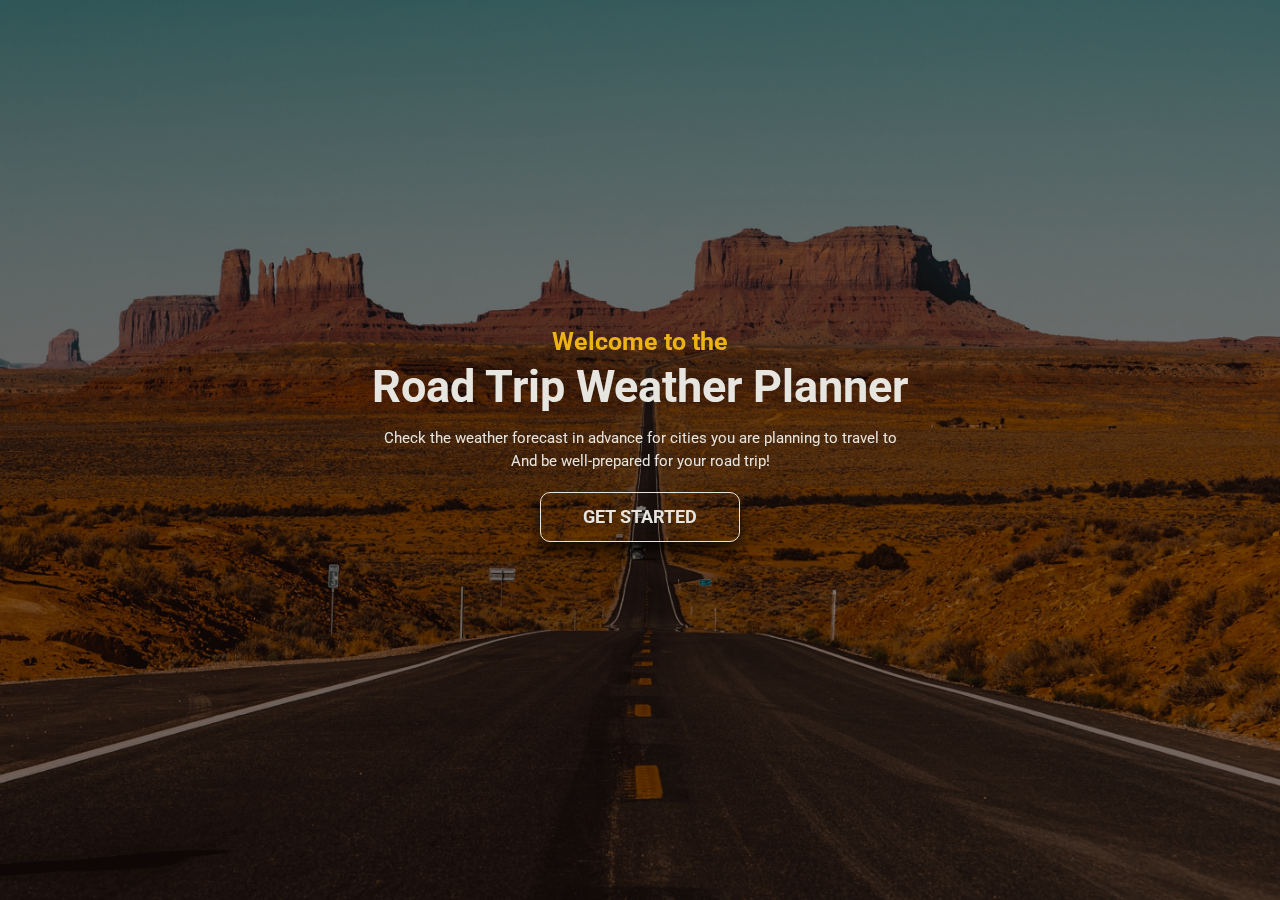
<file: index.html>
<!DOCTYPE html>
<html lang="en">

<head>
    <meta charset="UTF-8">
    <meta http-equiv="X-UA-Compatible" content="IE=edge">
    <meta name="viewport" content="width=device-width, initial-scale=1.0">
    <!-- Materialize CSS library -->
    <link rel="stylesheet" href="https://cdnjs.cloudflare.com/ajax/libs/materialize/1.0.0/css/materialize.min.css">
    <!-- Google font -->
    <link rel="preconnect" href="https://fonts.googleapis.com">
    <link rel="preconnect" href="https://fonts.gstatic.com" crossorigin>
    <link href="https://fonts.googleapis.com/css2?family=Roboto:wght@400;700&display=swap" rel="stylesheet">
    <!-- Local CSS -->
    <link rel="stylesheet" href="./assets/css/reset.css">
    <link rel="stylesheet" href="./assets/css/style.css">
    <title>Road Trip Weather Planner</title>
</head>

<body style="display:flex;flex-direction:column;justify-content:center;align-items:center">
    <div class="index-header">
        <h5>Welcome to the</h5>
        <h1>Road Trip Weather Planner</h1>
    </div>

    <div class="index-main">
        <div class="app-description">
            <p>Check the weather forecast in advance for cities you are planning to travel to</p>
            <p>And be well-prepared for your road trip!</p>
        </div>
        <button id="start-btn">
            <a href="dashboard.html" id="link-to-dashboard">
                GET STARTED
            </a>
        </button>
    </div>

    <script src="https://cdnjs.cloudflare.com/ajax/libs/materialize/1.0.0/js/materialize.min.js"></script>
    <script src="./assets/js/script.js"></script>
</body>

</html>
</file>
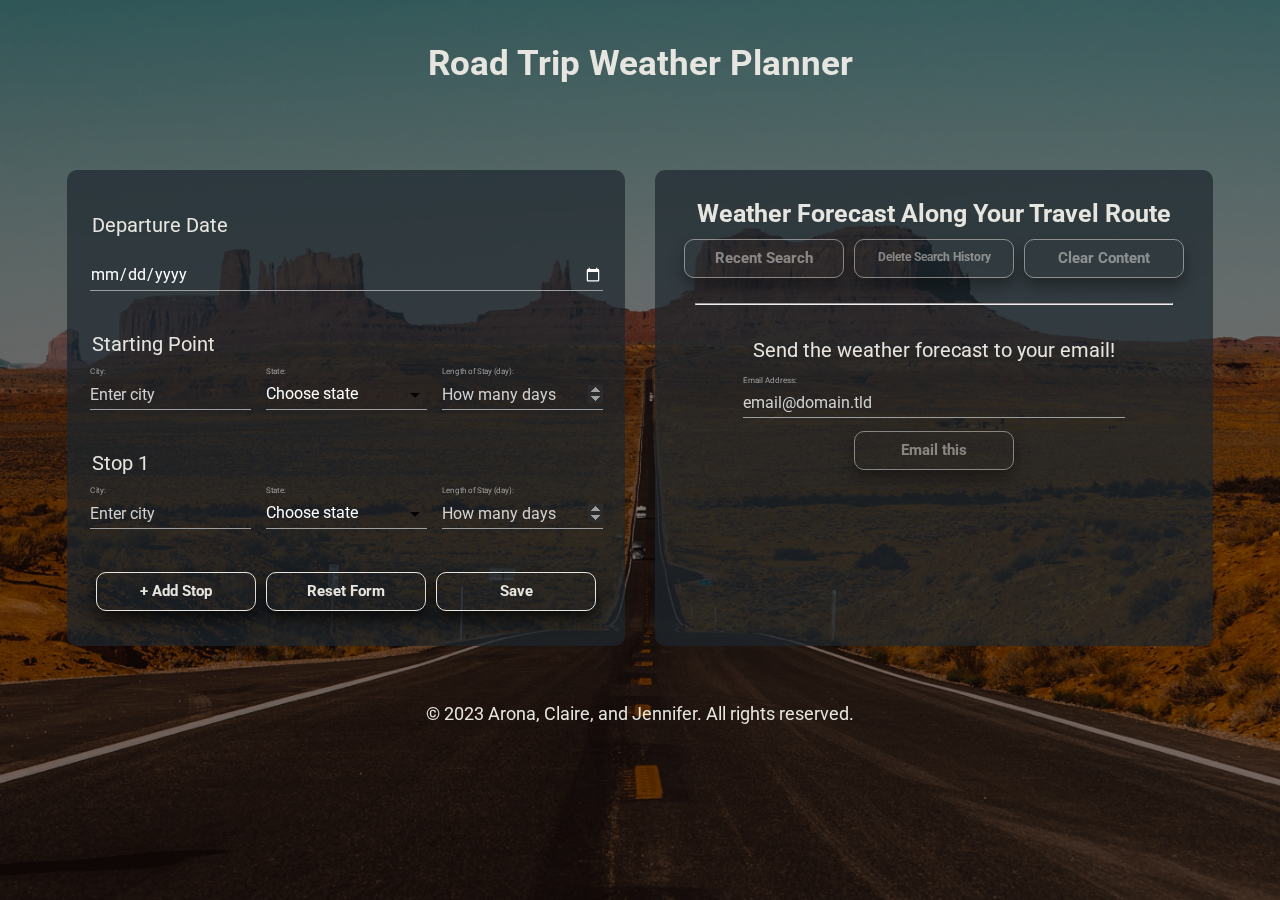
<file: dashboard.html>
<!DOCTYPE html>
<html lang="en">

<head>
    <meta charset="UTF-8">
    <meta http-equiv="X-UA-Compatible" content="IE=edge">
    <meta name="viewport" content="width=device-width, initial-scale=1.0">
    <!-- Materialize CSS library -->
    <link rel="stylesheet" href="https://cdnjs.cloudflare.com/ajax/libs/materialize/1.0.0/css/materialize.min.css">
    <!-- Google font -->
    <link rel="preconnect" href="https://fonts.googleapis.com">
    <link rel="preconnect" href="https://fonts.gstatic.com" crossorigin>
    <link href="https://fonts.googleapis.com/css2?family=Roboto:wght@400;700&display=swap" rel="stylesheet">
    <!-- Local CSS -->
    <link rel="stylesheet" href="./assets/css/reset.css">
    <link rel="stylesheet" href="./assets/css/style.css">
    <title>Road Trip Weather Planner</title>
</head>

<body>
    <header>
        <a href="index.html">
            <h3>Road Trip Weather Planner</h3>
        </a>
    </header>

    <main>
        <section class="form-container">
            <form>
                <div class="row input-row">
                    <p>Departure Date</p>
                    <div class="input-field col s12">
                        <input id="departure-date" type="date" name="departure-date" class="validate">
                    </div>
                </div>

                <div class="row input-row">
                    <p>Starting Point</p>
                    <div class="input-field col s4">
                        <label class="active" for="city-0">
                            City:
                        </label>
                        <input class="autocomplete" type="text" name="city-0" placeholder="Enter city">
                    </div>
                    <div class="input-field col s4">
                        <label class="active" for="state-0">
                            State:
                        </label>
                        <select>
                            <option value="" disabled selected>Choose state</option>
                        </select>
                    </div>
                    <div class="input-field col s4">
                        <label class="active" for="day-0">
                            Length of Stay (day):
                        </label>
                        <input id="day" type="number" min="0" name="day-0" placeholder="How many days">
                    </div>
                </div>

                <div class="row input-row">
                    <p>Stop 1</p>
                    <div class="input-field col s4">
                        <label class="active" for="city-1">
                            City:
                        </label>
                        <input class="autocomplete" type="text" name="city-1" placeholder="Enter city">
                    </div>
                    <div class="input-field col s4">
                        <label class="active" for="state-1">
                            State:
                        </label>
                        <select>
                            <option value="" disabled selected>Choose state</option>
                        </select>
                    </div>
                    <div class="input-field col s4">
                        <label class="active" for="state-1">
                            Length of Stay (day):
                        </label>
                        <input type="number" min="0" name="days-1" placeholder="How many days">
                    </div>
                </div>

                <div class="row btn-container">
                    <button class="button" id="add-stop-btn">+ Add Stop</button>
                    <button class="button" id="reset-btn">Reset Form</button>
                    <button class="button" id="save-btn" type="submit">Save</button>
                </div>
            </form>
        </section>

        <section class="result-container">
            <h5>Weather Forecast Along Your Travel Route</h5>
            <div class="weather-forecast"></div>
            <div class="btn-container">
                <button class="button" id="recent-search-btn" disabled="disabled">
                    Recent Search
                </button>
                <button class="button" id="clear-storage-btn" disabled="disabled">
                    Delete Search History
                </button>
                <button class="button" id="clear-content-btn" disabled="disabled">
                    Clear Content
                </button>
            </div>
            <hr>
            <div class="email-container">
                <form class="email-form" method="post" onSubmit="" enctype="text/plain">
                    <p>Send the weather forecast to your email!</p>
                    <label for="email-address">Email Address:</label>
                    <input type="email" id="email-address" placeholder="email@domain.tld" required="">
                    <input type="submit" value="Email this" class="button" id="email-btn" disabled="disabled">
                </form>
            </div>
        </section>

    </main>

    <footer>
        <p>© 2023 Arona, Claire, and Jennifer. All rights reserved.</p>
    </footer>

    <script src="https://cdnjs.cloudflare.com/ajax/libs/materialize/1.0.0/js/materialize.min.js"></script>
    <script src="./assets/js/script.js"></script>
</body>

</html>
</file>
<file: assets/css/style.css>
:root {
    --light: #E7E5DF;
    --medium: #b3afa9;
    --dark: #1d272d;
    --yellow: #edb314;
    --green: #2BBBAD;
    --red: #D26754;
    --border-radius: 10px;

}

/* Google font */
@import url('https://fonts.googleapis.com/css2?family=Roboto:wght@400;700&display=swap');

html {
    font-size: 62.5%;
    height: 100%;
}

body {
    height: 100%;
    font-family: 'Roboto', sans-serif;
    font-size: 1.75rem;
    line-height: 1.5;
    background-image: url("../images/road.jpg");
    background-repeat: repeat;
    background-position: center;
    background-size: cover;
    backdrop-filter: brightness(50%);
    display: flex;
    flex-direction: column;
    align-items: center;
    justify-content: flex-start;
}

h1,
h2,
h3,
h4,
h5,
h6 {
    margin-bottom: 0.625rem;
    font-weight: 700;
    line-height: 1.1;
}

h1 {
    font-size: 4.5rem;
}

h2 {
    font-size: 4rem;
}

h3 {
    font-size: 3.5rem;
}

h4 {
    font-size: 3rem;
}

h5 {
    font-size: 2.5rem;
}

h6 {
    font-size: 2rem;
}

input {
    color-scheme: dark;
}

input[type=number]::-webkit-inner-spin-button,
input[type=number]::-webkit-outer-spin-button {
    opacity: 1;
    cursor: pointer;
}

.button {
    width: 160px;
    font-size: 1.5rem;
    font-weight: bold;
    color: var(--light);
    background-color: transparent;
    border: 1px solid var(--light);
    border-radius: var(--border-radius);
    margin: 0.5rem;
    padding: 1rem 1rem;
    box-shadow: 0px 8px 15px rgba(0, 0, 0, 0.7);
    transition: all 0.3s ease 0s;
}

.button:hover:not([disabled]) {
    transform: translateY(-7px);
    border: 1px solid var(--light);
    cursor: pointer;
}

.button:focus {
    background-color: transparent;
}

.button:disabled {
    opacity: 0.5;
}

/* INDEX PAGE */
.index-header {
    display: flex;
    flex-direction: column;
    align-items: center;
    margin: 0 auto;
    transition: all 0.5s ease-in-out;
}

.index-header h5 {
    color: var(--yellow);
}

.index-header h1 {
    color: var(--light);
}

.index-main {
    text-align: center;
    margin: 1rem;
    transition: all 0.5s linear;
}

.app-description {
    font-size: 1.5rem;
    color: var(--light);
}

#start-btn {
    width: 200px;
    height: 50px;
    color: var(--light);
    background-color: transparent;
    font-weight: bolder;
    border: 1px solid var(--light);
    border-radius: var(--border-radius);
    margin: 2rem;
    padding: 0.5rem 1rem;
    transition: all 0.5s;
    cursor: pointer;
    display: inline-block;
    position: relative;
    transition: 0.5s;
    box-shadow: 0px 8px 15px rgba(0, 0, 0, 0.8);
}

#start-btn:after {
    content: '>>';
    position: absolute;
    opacity: 0;
    top: 14px;
    right: -20px;
    transition: 0.5s;
}

#start-btn:hover {
    color: var(--light);
    background-color: var(--green);
    border: 1px solid var(--light);
    cursor: pointer;
    padding-right: 24px;
    padding-left: 8px;
}

#start-btn:hover:after {
    opacity: 1;
    right: 10px;
}

/* DASHBOARD PAGE */
header {
    width: 100%;
    min-height: 15%;
    color: var(--light);
    display: flex;
    justify-content: center;
    align-items: center;
}

main {
    width: 100%;
    height: fit-content;
    color: var(--light);
    margin: 0 auto;
    padding: 2rem;
    display: flex;
    justify-content: center;
    flex-wrap: wrap;
    transition: all 0.5s linear;
}

.form-container,
.result-container {
    width: 95%;
    background: rgba(29, 39, 45, 0.7);
    border-radius: var(--border-radius);
    display: flex;
    flex-direction: column;
    align-items: center;
    flex-grow: 1;
    margin: 1.5rem;
    padding: 3rem 1.5rem;
}

form {
    width: 100%;
    height: min-content;
}

form p {
    font-size: 2rem;
    margin: 1rem;
}

.btn-container {
    width: 100%;
    display: flex;
    justify-content: center;
    margin: 0 auto;
}

#add-stop-btn:hover {
    color: var(--dark);
    background-color: var(--yellow);
}

#reset-btn:hover {
    color: var(--dark);
    background-color: var(--red);
}

#save-btn:hover {
    color: var(--dark);
    background-color: var(--green);
}

.result-container h5 {
    text-align: center;
}

.result-row {
    margin: 2rem;
}

.result-row h6 {
    text-transform: capitalize;
}

.result-row p {
    color: var(--yellow);
}

#result-list li {
    list-style: circle;
    margin-left: 2rem;
    font-size: 1.3rem;
}

#recent-search-btn:hover:not([disabled]){
    color: var(--dark);
    background-color: var(--green);
}

#clear-storage-btn {
    font-size: 1.2rem;
}

#clear-storage-btn:hover:not([disabled]){
    color: var(--dark);
    background-color: var(--red);
}

#clear-content-btn:hover:not([disabled]) {
    color: var(--dark);
    background-color: var(--red);
}

hr {
    width: 90%;
    margin: 2rem;
}

.email-form {
    min-width: 100%;
    display: flex;
    flex-direction: column;
    align-items: center;
}

.email-form label {
    width: 100%;
}

#email-btn {
    align-self: center;
}

#email-btn:hover:not([disabled]) {
    color: var(--dark);
    background-color: var(--green);
}

footer {
    color: var(--light);
    width: 100%;
    text-align: center;
    margin: 0 auto;
    padding: 2rem;
}

/* For screens larger than 768px*/
@media screen and (min-width: 768px) {

    .form-container,
    .result-container {
        flex: 0 0 50%;
        max-width: 45%;
    }
}
</file>
